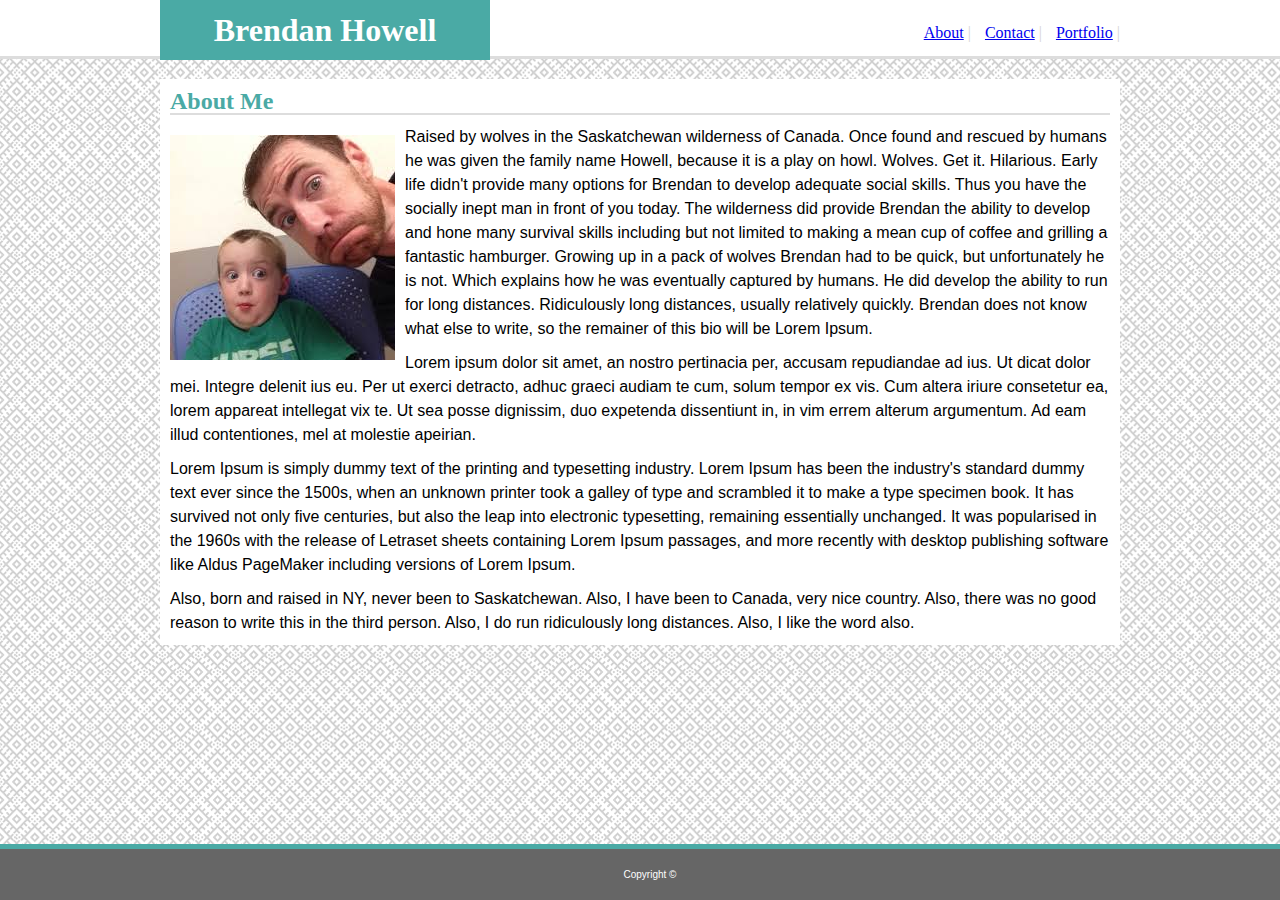
<file: index.html>
<!doctype html>
<html lang="en-us">
    <head>
        <meta charset="UTF-8">
        <title>Portfolio Website</title>
        <link rel="stylesheet" type="text/css" href="assets/css/style.css">
                        
    </head>

<body>
        <header>
            <div class="nav">
            <h1>Brendan Howell</h1>
                <ul>
                <li><a href="index.html">About</a> <span class="divider">|</span></li>
                <li><a href="contact.html">Contact</a> <span class="divider">|</span></li> 
                <li><a href="portfolio.html">Portfolio</a> <span class="divider">|</span></li>
                </ul>
            </div>
        </header>

    <div class="wrapper">
        
        <section id="bio">
            
                    <h2>About Me</h2>
                    <img id="bio-image" src="assets/images/profile.jpeg">
                    <!-- <img id="bio-image" src="assets/images/profile2.jpg"> -->

                    <p>Raised by wolves in the Saskatchewan wilderness of Canada.  Once found and rescued by humans he was given the family name Howell, because it is a play on howl.  Wolves.  Get it.  Hilarious. Early life didn't provide many options for Brendan to develop adequate social skills.  Thus you have the socially inept man in front of you today.  The wilderness did provide Brendan the ability to develop and hone 
                        many survival skills including but not limited to making a mean cup of coffee and grilling a fantastic hamburger.  Growing up in a pack of wolves Brendan had to be quick, but unfortunately he is not.  Which explains how he was eventually captured by humans.  He did develop the ability to run for long distances.  Ridiculously long distances, usually relatively quickly.  Brendan does not know what else to write, so the remainer of this bio will be Lorem Ipsum.</p>
                    <p>Lorem ipsum dolor sit amet, an nostro pertinacia per, accusam repudiandae ad ius. Ut dicat dolor mei. Integre delenit ius eu. Per ut exerci detracto, adhuc graeci audiam te cum, solum tempor ex vis. Cum altera iriure consetetur ea, lorem appareat intellegat vix te. Ut sea posse dignissim, duo expetenda dissentiunt in, in vim errem alterum argumentum. Ad eam illud contentiones, mel at molestie apeirian.</p>
                    <p>Lorem Ipsum is simply dummy text of the printing and typesetting industry. Lorem Ipsum has been the industry's standard dummy text ever since the 1500s, when an unknown printer took a galley of type and scrambled it to make a type specimen book. It has survived not only five centuries, but also the leap into electronic typesetting, remaining essentially unchanged. It was popularised in the 1960s with the release of Letraset sheets containing Lorem Ipsum passages, and more recently with desktop publishing software like Aldus PageMaker including versions of Lorem Ipsum.</p>
                    <p>Also, born and raised in NY, never been to Saskatchewan.  Also, I have been to Canada, very nice country.  Also, there was no good reason to write this in the third person.  Also, I do run ridiculously long distances.  Also, I like the word also.</p>

        </section>
    </div>

    <footer>
       <p class="copy">Copyright &copy;</p>
    </footer>

</body>
</html>
</file>
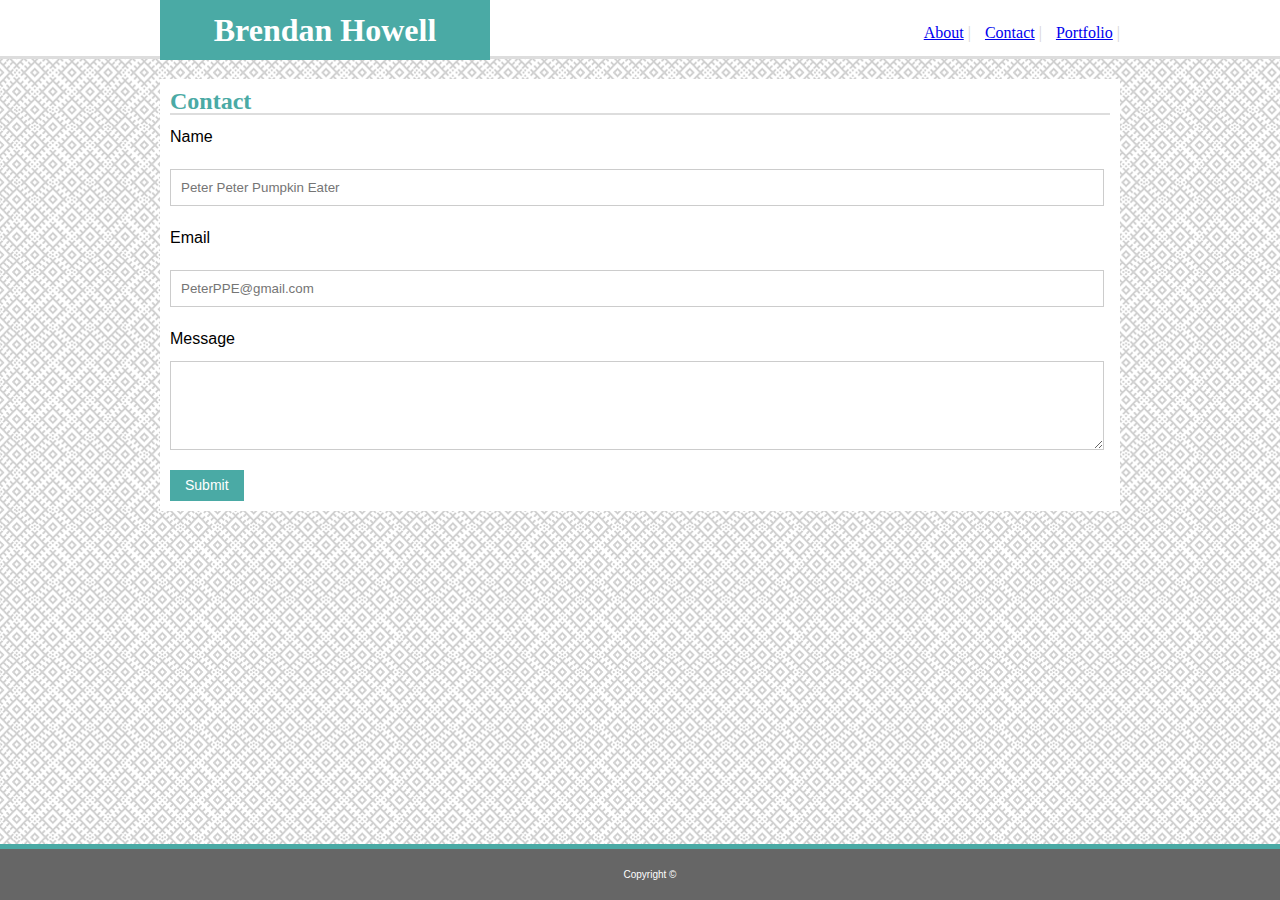
<file: contact.html>
<!doctype html>
<html lang="en-us">
    <head>
        <meta charset="UTF-8">
        <title>Portfolio Website</title>
        <link rel="stylesheet" type="text/css" href="assets/css/style.css">
    </head>

<body>
        <header>
            <div class="nav">
            <h1>Brendan Howell</h1>
                <ul>
                <li><a href="index.html">About</a> <span class="divider">|</span></li>
                <li><a href="contact.html">Contact</a> <span class="divider">|</span></li> 
                <li><a href="portfolio.html">Portfolio</a> <span class="divider">|</span></li>
                </ul>
            </div>
        </header>

        <div class="wrapper">
                <section id="bio">
            
                    <h2>Contact</h2>

                    <form action="">
                            <p>Name</p>
                            <input type="text" name="Name" class="textfield" placeholder="Peter Peter Pumpkin Eater">
                            <p>Email</p>
                            <input type="text" name="Email" class="textfield" placeholder="PeterPPE@gmail.com">
                            <p>Message</p>
                            <textarea name="Message"></textarea>
                            <input type="submit" value="Submit">
                    </form>

                
                </section>

        </div>

        <footer>
            <p class="copy">Copyright &copy;</p>
        </footer>
</body>
</html>
</file>
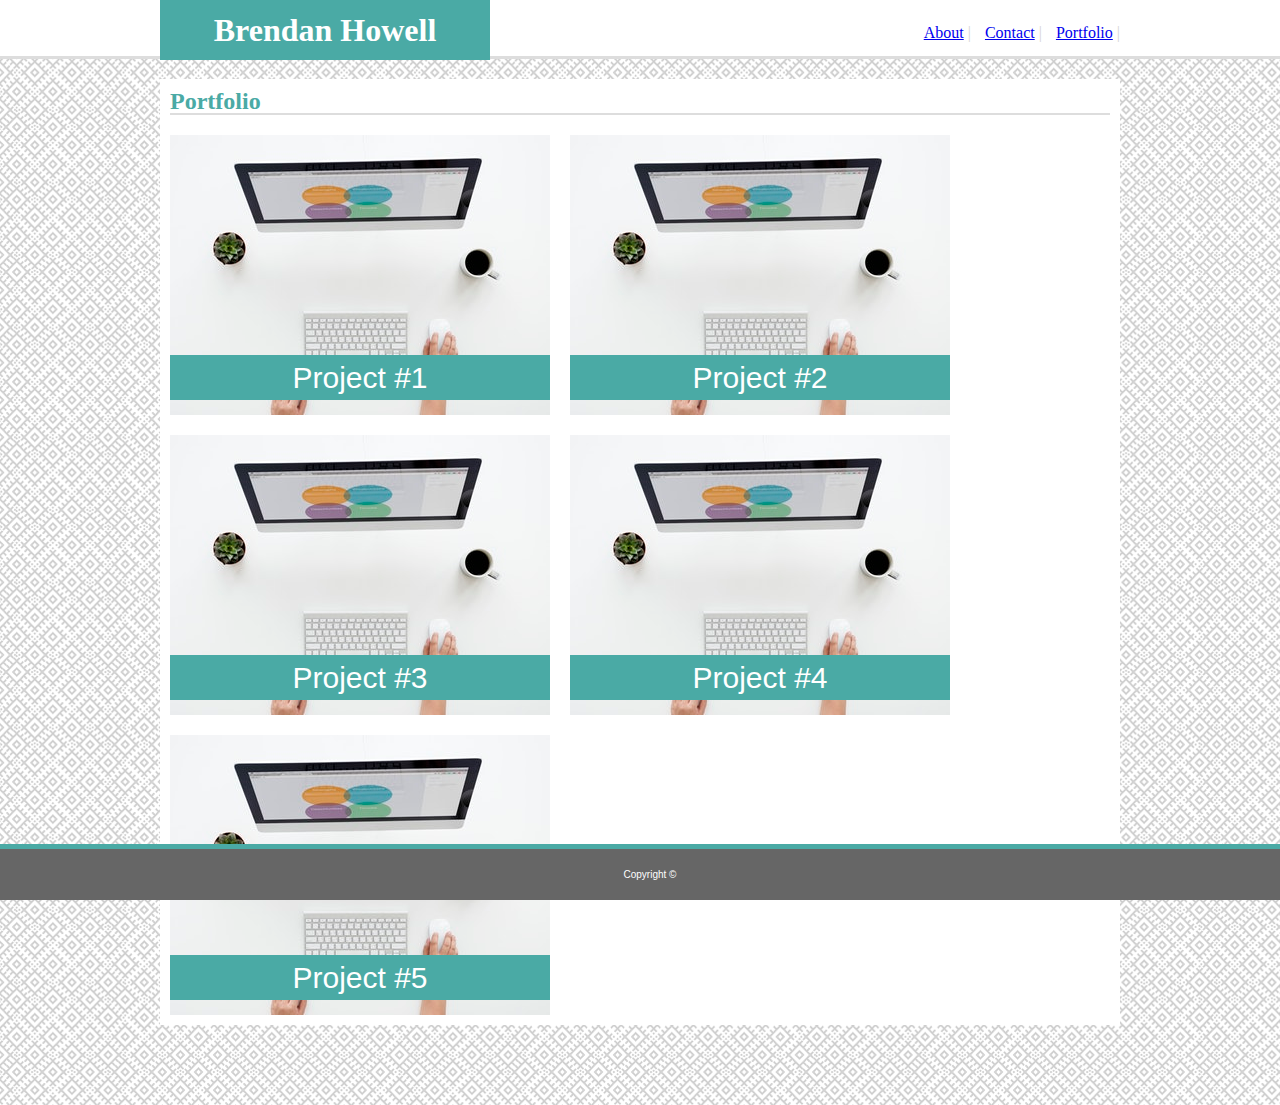
<file: portfolio.html>
<!doctype html>
<html lang="en-us">
    <head>
        <meta charset="UTF-8">
        <title>Portfolio Website</title>
        <link rel="stylesheet" type="text/css" href="assets/css/style.css">
    </head>

<body>
        <header>
            <div class="nav">
            <h1>Brendan Howell</h1>
                <ul>
                <li><a href="index.html">About</a> <span class="divider">|</span></li>
                <li><a href="contact.html">Contact</a> <span class="divider">|</span></li> 
                <li><a href="portfolio.html">Portfolio</a> <span class="divider">|</span></li>
                </ul>
            </div>
        </header>

        <div class="wrapper">
            <section id="bio">
                    <h2>Portfolio</h2>
                    <div class="images">
                        <div class="img-wrap">
                            <p>Project #1</p>
                        </div>
                        <div class="img-wrap">
                            <p>Project #2</p>
                        </div>
                        <div class="img-wrap">
                            <p>Project #3</p>
                        </div>
                        <div class="img-wrap">
                            <p>Project #4</p>
                        </div>
                        <div class="img-wrap">
                            <p>Project #5</p>
                        </div>
                    </div>
            </section>

        </div>

        <footer>
            <p class="copy">Copyright &copy;</p>
        </footer>
</body>
</html>
</file>
<file: assets/css/style.css>
/* CSS for the Header, H1, Nav, and List */
header {
    background: #ffffff;
    padding: 0px;
    font-family: Georgia, 'Times New Roman', Times, serif; 
    color: #777777; 
    line-height: 15px;
    border-bottom: solid 3px #dddddd;
}

.nav {
    max-width: 960px;
    width: 96%;
    margin: auto;
    color: #d5d5d5;
}

h1 {
    line-height: 30px;
    padding: 15px;
    background-color: #4aaaa5;
    color: #ffffff;
    width: 300px;
    text-align: center;
    margin: 0px;     
}

ul {
    text-align: right;
    list-style: none;
    margin-top: -35px;
}

ul li {
    display: inline-block;
    padding-left: 10px;
    margin-bottom: 0px;
}

/* CSS for the body */
body {
    margin: 0px;
    padding: 0px;
    font-family: Arial, Helvetica, sans-serif; 
    background-image: url(../images/circuit.png);
}

.wrapper {
    max-width: 960px;
    width: 96%;
    margin: auto;
    margin-bottom: 80px;
}

h2 {
    color: #4aaaa5;
    margin-top: 20px;
    margin: 10px;
    font-family: Georgia, 'Times New Roman', Times, serif; 
    border-bottom: solid 2px #dddddd;
}

#bio{
    background-color: #ffffff;
    overflow: hidden;
    margin-top: 20px;
    line-height: 150%;
}

#bio-image {
    float: left;
    margin: 10px;
}

p {
    margin: 10px;
    font-family: Arial, Helvetica, sans-serif;
}

/* CSS for the footer */
footer {
    position: fixed;
    left: 0;
    bottom: 0;
    width: 100%;
    padding: 10px;
    background-color: #666666;
    border-top: solid 5px #4aaaa5;
}

.copy {
    text-align: center;
    color: #ffffff;
    font-size: 10px;
}


/* CSS for the form */
.textfield {
    width: 95%;
    border: #cccccc 1px solid;
    padding: 10px;
    margin: 10px;
}
textarea {
    width: 95%;
    display: block;
    border: #cccccc 1px solid;
    padding: 10px;
    height: 5em;
    margin: 10px;
}
input[type=submit]{
    margin-top: 20px;
    color: #ffffff;
    background-color: #4aaaa5;
    border: 0px;
    font-family:Arial, Helvetica, sans-serif;
    line-height: 150%;
    font-size: 14px;
    padding: 5px 15px;
    margin: 10px;
}

/* CSS for the portfolio images */
.img-wrap {
    width: 380px;
    height: 280px;
    margin: 10px;
    float: left;
    position: relative;
    /* background-image: url(../images/desk.jpeg); */
    /* background-image: url(../images/grass.jpg); */
    background-image: url(../images/white.jpeg);
}

.img-wrap p {
    position: absolute;
    background-color: #4aaaa5;
    text-align: center;
    color: #ffffff;
    bottom: 15px;
    width: 100%;
    margin: 0;
    line-height: 45px;
    font-size: 30px;
}
</file>
